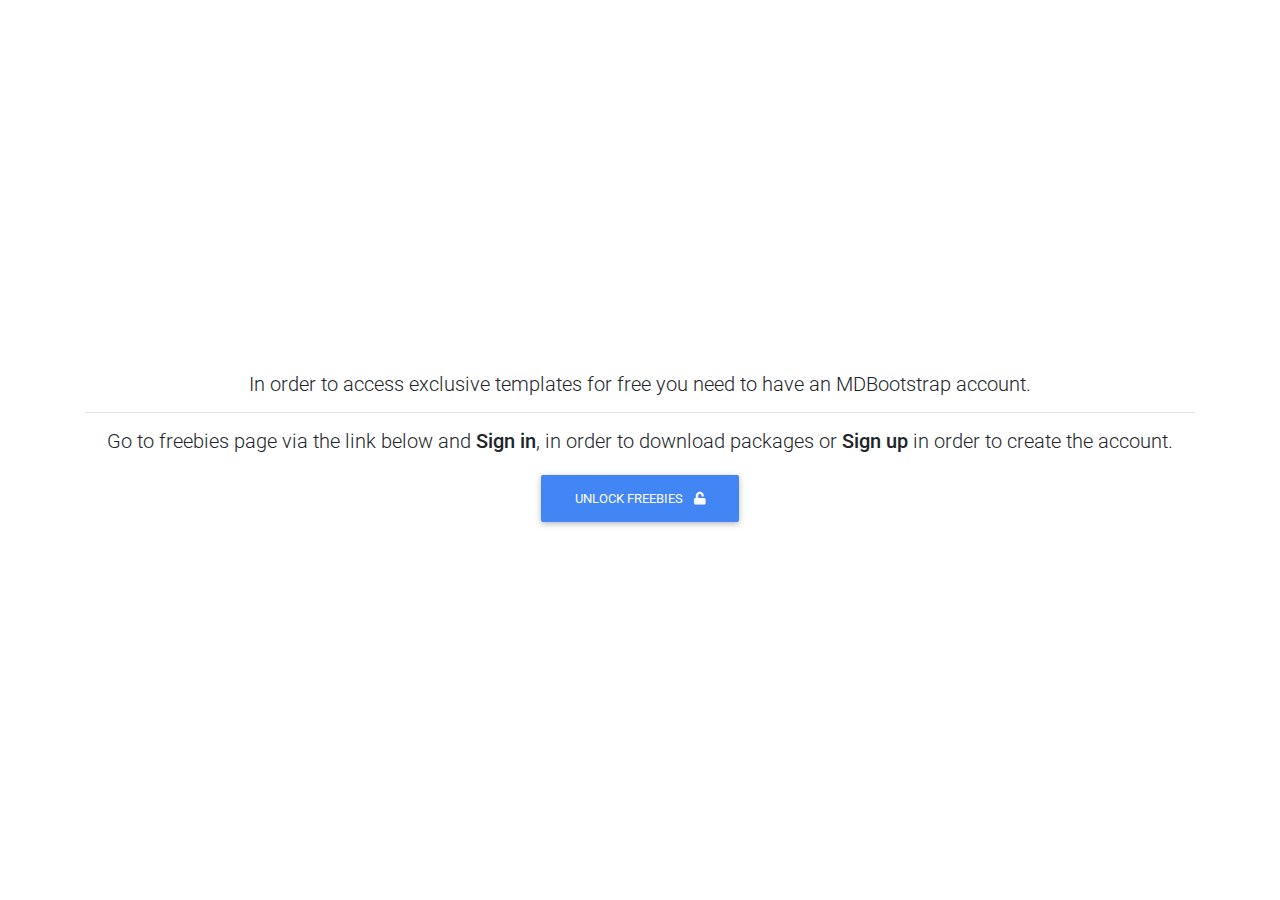
<file: exclusive-templates/unlock-exclusive-freebies.html>
<!DOCTYPE html>
<html lang="en">

<head>
  <meta charset="UTF-8">
  <meta name="viewport" content="width=device-width, initial-scale=1, shrink-to-fit=no">
  <meta http-equiv="x-ua-compatible" content="ie=edge">
  <title>Material Design for Bootstrap</title>
  <!-- MDB icon -->
  <link rel="icon" href="../img/mdb-favicon.ico" type="image/x-icon">
  <!-- Font Awesome -->
  <link rel="stylesheet" href="https://use.fontawesome.com/releases/v5.11.2/css/all.css">
  <!-- Google Fonts Roboto -->
  <link rel="stylesheet" href="https://fonts.googleapis.com/css?family=Roboto:300,400,500,700&display=swap">
  <!-- Bootstrap core CSS -->
  <link rel="stylesheet" href="../css/bootstrap.min.css">
  <!-- Material Design Bootstrap -->
  <link rel="stylesheet" href="../css/mdb.min.css">
  <!-- Your custom styles (optional) -->
  <link rel="stylesheet" href="../css/style.css">
</head>

<body>

  <!-- Start your project here-->
  <div class="d-flex align-items-center" style="height:100vh">
    <div class="container text-center">
      <h5 class="animated fadeIn mb-3">In order to access exclusive templates for free you need to have an MDBootstrap
        account.</h5>
        <hr>
      <h5 class="animated fadeIn mb-3">Go to freebies page via the link below and <strong>Sign in</strong>, in order to
        download packages or <strong>Sign up</strong> in order to create the account.</h5>
        <a href="https://mdbootstrap.com/freebies/?utm_campaign=ExclusiveFreebies&utm_source=jQuery" class="btn btn-primary">Unlock freebies <i class="fas fa-unlock ml-2"></i></a>

    </div>
  </div>
  <!-- End your project here-->

  <!-- jQuery -->
  <script type="text/javascript" src="../js/jquery.min.js"></script>
  <!-- Bootstrap tooltips -->
  <script type="text/javascript" src="../js/popper.min.js"></script>
  <!-- Bootstrap core JavaScript -->
  <script type="text/javascript" src="../js/bootstrap.min.js"></script>
  <!-- MDB core JavaScript -->
  <script type="text/javascript" src="../js/mdb.min.js"></script>
  <!-- Your custom scripts (optional) -->
  <script type="text/javascript"></script>

</body>

</html>
</file>
<file: css/style.css>
@import url("https://netdna.bootstrapcdn.com/font-awesome/4.1.0/css/font-awesome.min.css");

.card-comments img{
    width: 4rem;
}
</file>
